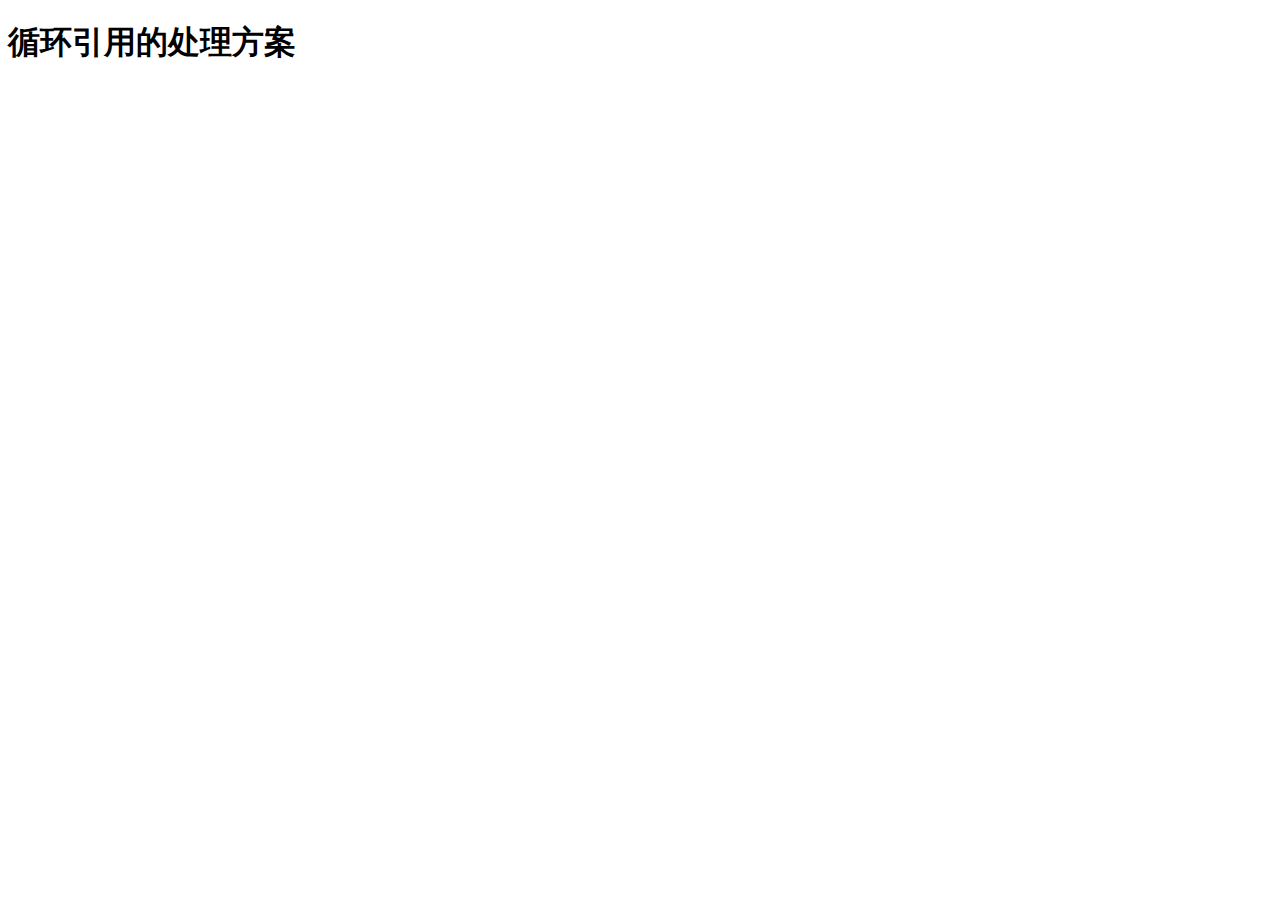
<file: src/load/index.html>
<!DOCTYPE html>
<html>
<head>
<meta charset="utf-8">
<title>load</title>
<style type="text/css">


</style>
<script type="text/javascript" src="load.js"></script>
</head>

<body>
	<h1>循环引用的处理方案</h1>
	<script>
		require.openDebug();
		require('/module/a',function(a){
			alert(a.name);
		})
	</script>
</body>
</html>
</file>
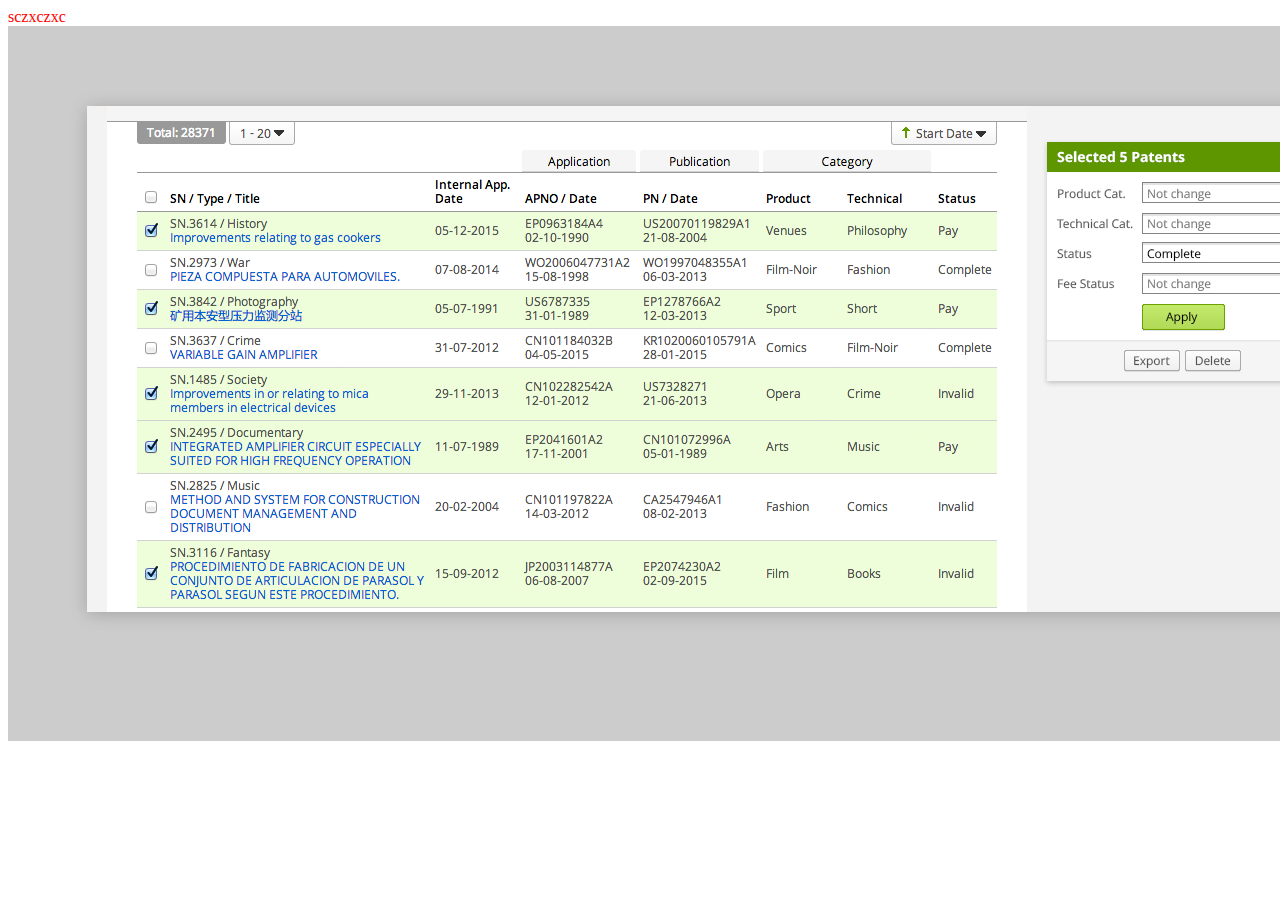
<file: static_server/assets/index.html>
<!DOCTYPE html PUBLIC "-//W3C//DTD XHTML 1.0 Transitional//EN" "http://www.w3.org/TR/xhtml1/DTD/xhtml1-transitional.dtd">











<html xmlns="http://www.w3.org/1999/xhtml">
<head>
	<title>博文共赏：Node.js静态文件服务器实战</title>
    
	

<meta http-equiv="content-type" content="text/html; charset=utf-8" />


	
	
	<link href='base.css' rel='stylesheet' type='text/css' />
  

</head>

<body>

sczxczxc

<img src="patent_select_action.png"/>
</body>
</html>
</file>
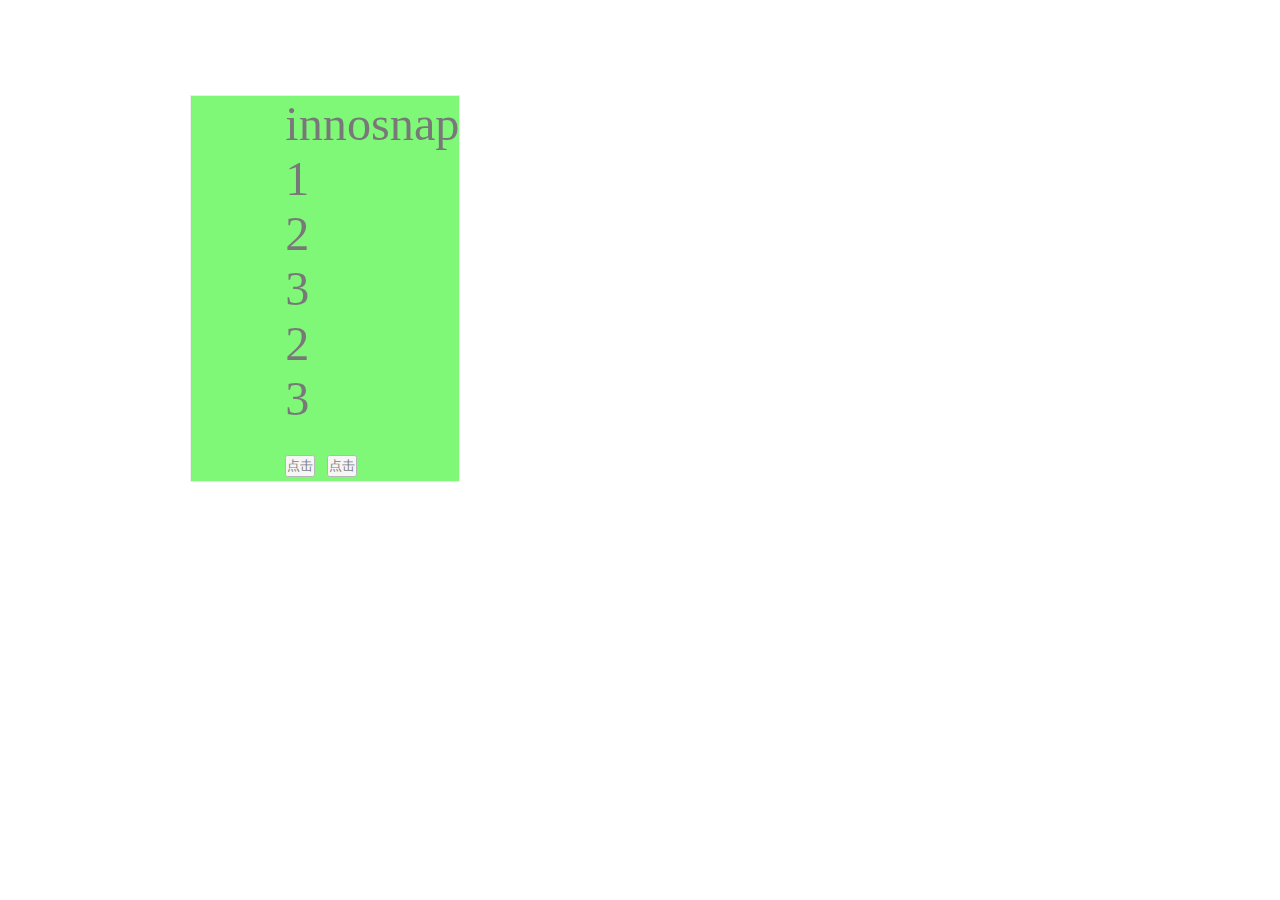
<file: src/load/dom/effect/index.html>
<!DOCTYPE html>
<html>
<head>
<meta charset="utf-8">
<title>effect-test</title>
<style type="text/css">
	
	*{
		margin:0;
		padding:0;
	}
	#oDiv{
		position:absolute;
		left:0px;
		top:0px;
		zoom:1;
		background:#f00;
		border:1px solid #ddd;
	}
</style>
<script type="text/javascript" src="../../load.js"></script>
</head>

<body>
	
	<div id="oDiv" style="">
		<p></p>
		<div class="header1"><span class="list" ></span><span class="list"><span></span></span> </div>
		<div class="header name"><span>innosnap</span></div>
		<div class="header"><span class="list"><span class="list"> <span></span></span></span></div>
		<p class="p1" name="wwasdpar"><span></span></p>
		<div class="header111 name"><span></span></div>
		<p class="p2" name="wwdpar">1</p>
		<p class="p3">2</p>
		<p class="p4">3</p>
		<div class="header111" ><span></span></div>
		<p class="p5">2</p>
		<p class="p6">3</p>
		<input id="b1" type="button" value="点击"/>
		<button id="b2" >点击</button>
	</div>
	
	<script>
		
		require.openDebug();
		require(['./effect','.../utils/utils','./jquery.easing.1.3.js'],function(animate,utils,easing){
			
			var oDiv = document.getElementById('oDiv');
			
			utils.extend(animate.jQueryEasing,easing);
			
			//console.log(animate.jQueryEasing);
			
			animate(oDiv,{
				'background-color':'#00ff00',
				'padding-left':'100px',
				'font-size':'50px',
			//	'fontSize':'			   15px',
				'left':'   100px',
				'top':'100px',
				'margin-left':'100px',
				'overflow':'hidden',
				'zoom':'1',	//chrome认识这个属性，额 写样式的时候加*
				'opacity':'0.5'
			},1000,'easeInOutExpo',function(){})
			
			/**
			animate(oDiv,{
				'width':'100px',
				'color':'#ff0f0f'
			},2000,'easeInOutExpo')
			
			animate(oDiv,{
				'width':'1000px',
				'color':'#0f0f00'
			},2000,'easeInOutExpo')
			**/
			
		})
	</script>
</body>
</html>
</file>
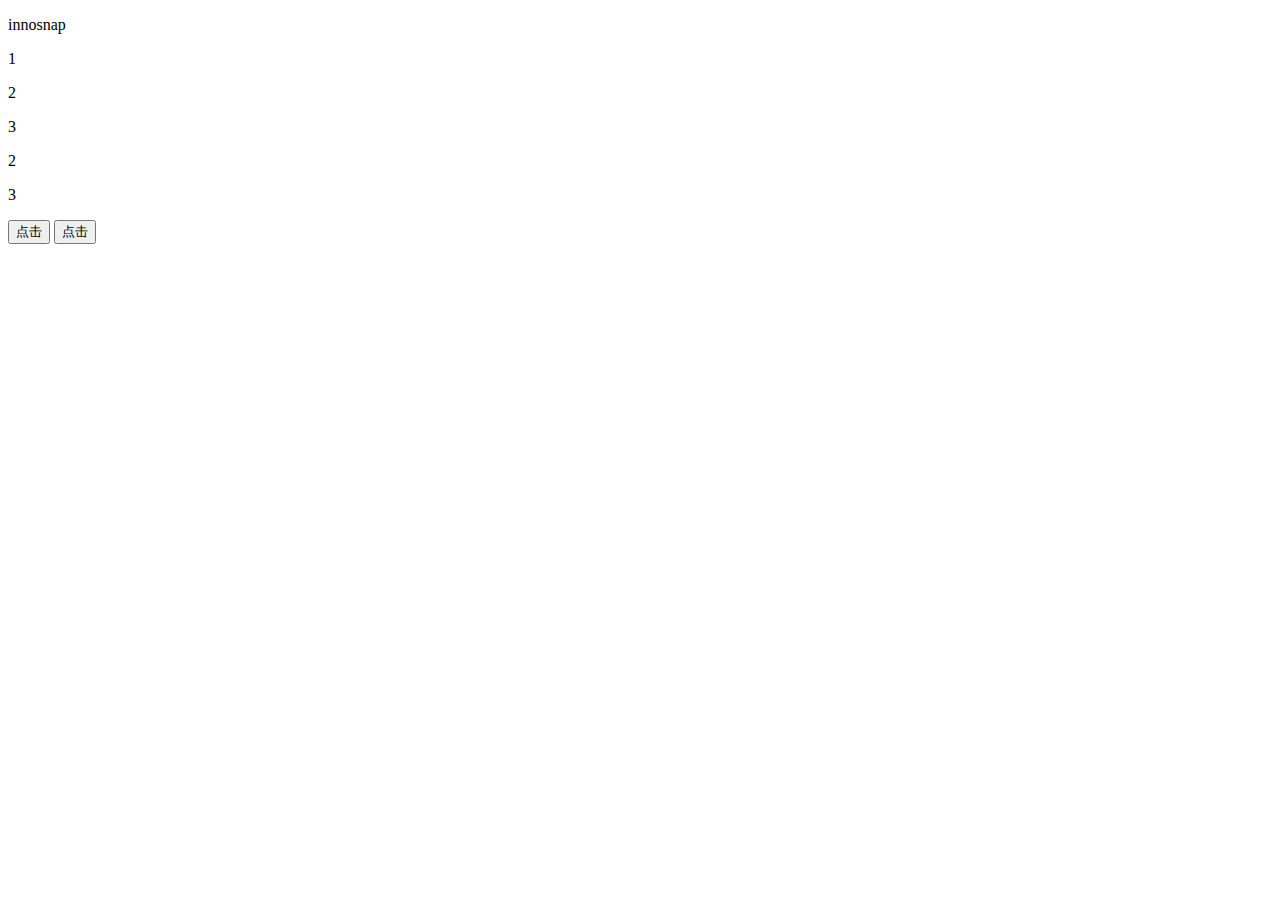
<file: src/load/dom/event/index.html>
<!DOCTYPE html>
<html>
<head>
<meta charset="utf-8">
<title>event-test</title>
<style type="text/css">


</style>
<script type="text/javascript" src="../../load.js"></script>
</head>

<body>
	
	<div id="oDiv">
		<p></p>
		<div class="header1"><span class="list" ></span><span class="list"><span></span></span> </div>
		<div class="header name"><span>innosnap</span></div>
		<div class="header"><span class="list"><span class="list"> <span></span></span></span></div>
		<p class="p1" name="wwasdpar"><span></span></p>
		<div class="header111 name"><span></span></div>
		<p class="p2" name="wwdpar">1</p>
		<p class="p3">2</p>
		<p class="p4">3</p>
		<div class="header111" ><span></span></div>
		<p class="p5">2</p>
		<p class="p6">3</p>
		<input id="b1" type="button" value="点击"/>
		<button id="b2" >点击</button>
	</div>
	
	<script>
		
		
		require.openDebug();
		require('./events',function(events){
			
			
		//	domReady(function () {
		//		console.log(1)
		//	});
			
			
		//	domReady(function () {
		//		console.log(2)
		//	});
			
			var b1 = document.getElementById('b1')
			events.on(b1,'click',function(){
				console.log(1)
			})
			
			events.on(b1,'click',function(){
				console.log(2)
			})
			
			events.on(b1,'click',function(){
				console.log(3)
			})
		})
	</script>
</body>
</html>
</file>
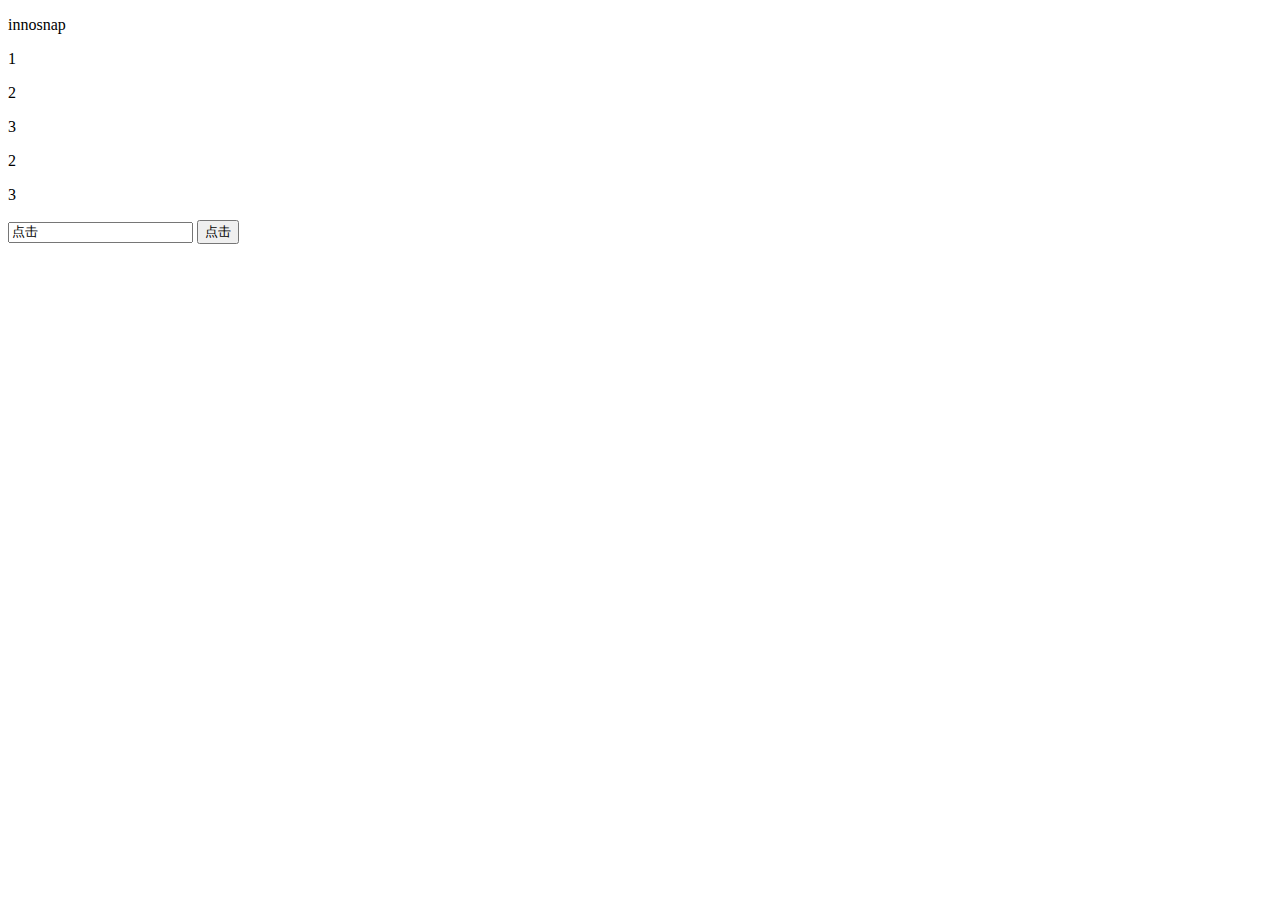
<file: src/load/dom/sizzle/index.html>
<!DOCTYPE html>
<html>
<head>
<meta charset="utf-8">
<title>sizzle-test</title>
<style type="text/css">
	.HEADER{color:red;}

</style>
<script type="text/javascript" src="../../load.js"></script>
</head>

<body>
	
	<div id="oDiv">
		<p></p>
		<div class="header1"><span class="list" ></span><span class="list"><span></span></span> </div>
		<div class="header name"><span>innosnap</span></div>
		<div class="header"><span class="list"><span class="list"> <span></span></span></span></div>
		<p class="p1" name="wwasdpar"><span></span></p>
		<div class="header111 name"><span></span></div>
		<p class="p2" name="wwdpar">1</p>
		<p class="p3">2</p>
		<p class="p4">3</p>
		<div class="header111" ><span></span></div>
		<p class="p5">2</p>
		<p class="p6">3</p>
		<input id="b1"  value="点击"/>
		<button id="b2" >点击</button>
	</div>
	
	<script>
		
		
		var b2 = document.getElementById('b2')
		
		//alert(b2.getAttribute('type'))
		//alert(b2.type)
		require.openDebug();
		require('./sizzle',function(sizzle){
			
			//var headers = sizzle('#oDiv p[name^="a"]');
			//console.log(headers)
			
			
			
			
			console.log('#oDiv div+p',sizzle('#oDiv div+p'))
			console.log('#oDiv div~p',sizzle('#oDiv div~p'))
			console.log('#oDiv div:odd',sizzle('#oDiv div:odd'))
			console.log('#oDiv div~p:first',sizzle('#oDiv div~p:first'))
			console.log('#oDiv div~p:last',sizzle('#oDiv div~p:last'))
			console.log('#oDiv div~p:eq(1)',sizzle('#oDiv div~p:eq(1)'))
			console.log('#oDiv div:first-child',sizzle('#oDiv div:first-child'))
			console.log('#oDiv div:last-child',sizzle('#oDiv div:last-child'))
			console.log('#oDiv div:nth-child(2)',sizzle('#oDiv div:nth-child(2)'))
			
			console.log('#oDiv p[name^=ww]',sizzle('#oDiv p[name^=ww]'));
			console.log('#oDiv p[name^=ww].p2',sizzle('#oDiv p[name^=ww].p2'));
			
			console.log('#oDiv div:nth-child(5n)',sizzle('#oDiv div:nth-child(5n)'))
			
			//console.log(headers[0].tagName);
		})
	</script>
</body>
</html>
</file>
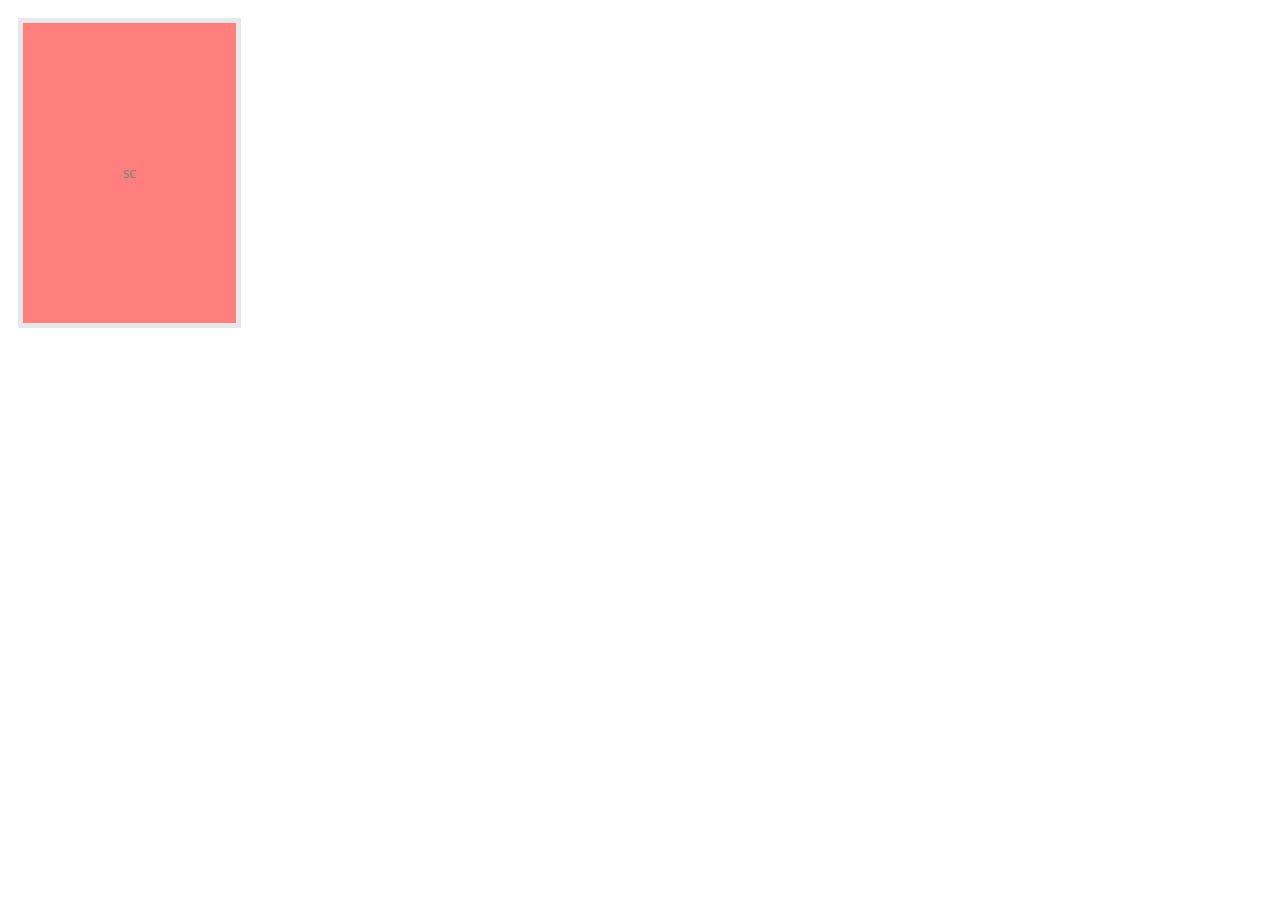
<file: src/load/dom/style/index.html>
<!DOCTYPE html>
<html>
<head>
<meta charset="utf-8">
<title>style-test</title>
<style type="text/css">
	body{
		line-height:100px;
	}
	
	#oDiv{
		
	
		height:100px;
		padding:100px;
		background-color: #ff0000;
		zoom:1;
		filter:alpha(opacity=50);
		opacity:0.5;
		float: left;
		margin: 10px;
		border:5px solid #d2d2d2;
		
		
		
	}

</style>
<script type="text/javascript" src="../../load.js"></script>
<script type="text/javascript" src="http://code.jquery.com/jquery-1.9.1.js"></script>
</head>

<body>
	
	
		<div id="oDiv">
			sc
		</div>
	
	<script>		
	
		require.openDebug();
		require(['./style','../sizzle/sizzle'],function(style,sizzle){
			var oDiv = sizzle('#oDiv')[0];
			
			var width = style.get(oDiv,'width');
			//console.log(width)
			var backgroundColor = style.get(oDiv,'backgroundColor');
			//console.log(backgroundColor)
			var float = style.get(oDiv,'float');
			//console.log(float)
			var position = style.get(oDiv,'position');
			//console.log(position)
			var zIndex = style.get(oDiv,'z-index');
			//console.log(zIndex) //auto
			var top = style.get(oDiv,'top');
			//console.log(top)
			var display = style.get(oDiv,'display');
			//console.log(display)
			var float = style.get(oDiv,'float');
			//console.log(float)
			var visibility = style.get(oDiv,'visibility');
			//console.log(visibility)
			var overflow = style.get(oDiv,'overflow');
			//console.log(overflow)
			var margin = style.get(oDiv,'margin-left');
			//console.log(margin)
			var padding = style.get(oDiv,'padding');
			//console.log(padding)
			var border = style.get(oDiv,'border-left-color');
			//console.log(border)
			var color = style.get(oDiv,'color');
			//console.log(color)
			var font = style.get(oDiv,'font-family');
			//console.log(font)
			var lineHeight = style.get(oDiv,'lineHeight');
			//console.log(lineHeight);
			var opacity = style.get(oDiv,'opacity');
			//console.log(opacity);
			//var filter = style.get(oDiv,'filter');
			//console.log(filter);

			/**
			style.set(oDiv,'width','500px')
			style.set(oDiv,'font-size','500px')
			style.set(oDiv,{
				'background':'blue',
				'border-width':'10px',
				'opacity':'0.1'
			})
			**/
			//oDiv.style.filter = 'alpha(opacity=10);'

			var offset = style.getOffset(oDiv);
			//console.log(offset.left);
			//var clientRect = oDiv.getBoundingClientRect();
			//console.log(clientRect.top)

			//var width = $('#oDiv').width();
			//console.log(width);

			var size = style.getSize(oDiv);
			console.log(size)
		})
	</script>
</body>
</html>
</file>
<file: static_server/assets/base.css>
*{
	color:#f00;
}
</file>
